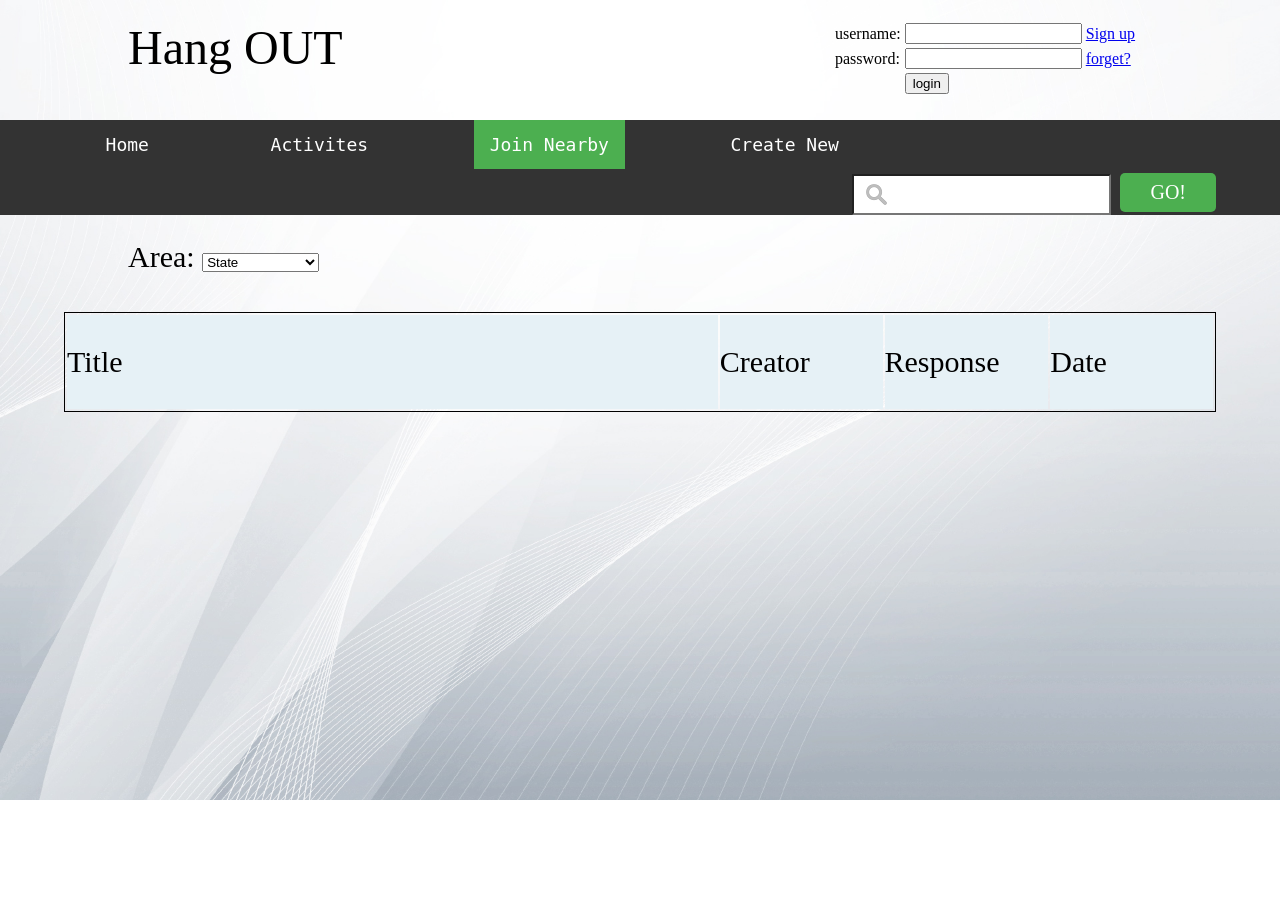
<file: www/www/join_nearby.html>
<!DOCTYPE html>
<html>
<head>
	<title>Hang OUT!</title>
    <script src="https://ajax.googleapis.com/ajax/libs/jquery/3.1.0/jquery.min.js"></script>
	<script src="./js/widgEditor.js"></script>
	<script src="js/jquery.cookie.js"></script>
	<script type="text/javascript" src="js/login.js"></script>
	<script src="js/check_login.js"></script>
	<script src="js/log_out.js"></script>
    <script src="js/join_nearby.js"></script>
	<script src="js/search.js"></script>


	<style type="text/css" media="all">
		@import "css/main.css";
		@import "css/widgEditor.css";
	</style>
	<link rel="stylesheet" type="text/css" href="./css/style.css">
	<link rel="stylesheet" type="text/css" href="./css/slide.css">

</head>

<body>
	<div id="header">
		<div id="top_area">
			<div id="logo_bar">Hang OUT</div>
			<div id="login_bar">


				<div class="login">
					<table>
						<tr>
							<td>username:</td>
							<td><input type="text" id="username"></td>
							<td><a href="./register.html">Sign up</a></td>
						</tr>
						<tr>
							<td>password:</td>
							<td><input type="password" id="password"></td>
							<td><a href="./forget.html">forget?</a></td>

						</tr>
						<tr>
							<td></td>
							<td colspan="2" id="login_td"><button type="button" id="login">login</button><span id="login_td_span"></span>	</td>
						</tr>
					</table>
				</div>

			</div>
		</div>
		<div id="menu">

			<ul>
				<li><a href="./index.html">Home</a></li>
				<li class="dropdown"><a href="./activity.html">Activites</a>
				<div class="dropdown-content">
					<a href="#">Sports</a>
					<a href="#">Games</a>
					<a href="#">Events</a>
					<a href="#">Travel</a>
				</div>
				</li>

				<li><a  class="active" href="./join_nearby.html">Join Nearby</a></li>
				<li><a href="./new_activity.html">Create New</a></li>


				<div id="search_bar">
					<input type="text" name="search_bar" id= "search"/>
					<button id="search_btn">GO!</button>
				</div>
			</ul>



		</div>
	</div>
	<div id="body_main">
		<div id="body_head_join">
			<div id="join_main">
                <p>Area:
                    <select name="area" id="area" data-code="shlst">
                                    <option value="-1">
                                    State
                                </option><option value="AL">Alabama</option><option value="AK">Alaska</option><option value="AZ">Arizona</option><option value="AR">Arkansas</option><option value="CA">California</option><option value="CO">Colorado</option><option value="CT">Connecticut</option><option value="DC">DC</option><option value="DE">Delaware</option><option value="FL">Florida</option><option value="GA">Georgia</option><option value="GU">Guam</option><option value="HI">Hawaii</option><option value="ID">Idaho</option><option value="IL">Illinois</option><option value="IN">Indiana</option><option value="IA">Iowa</option><option value="KS">Kansas</option><option value="KY">Kentucky</option><option value="LA">Louisiana</option><option value="ME">Maine</option><option value="MD">Maryland</option><option value="MA">Massachusetts</option><option value="MI">Michigan</option><option value="MN">Minnesota</option><option value="MS">Mississippi</option><option value="MO">Missouri</option><option value="MT">Montana</option><option value="NE">Nebraska</option><option value="NV">Nevada</option><option value="NH">New Hampshire</option><option value="NJ">New Jersey</option><option value="NM">New Mexico</option><option value="NY">New York</option><option value="NC">North Carolina</option><option value="ND">North Dakota</option><option value="OH">Ohio</option><option value="OK">Oklahoma</option><option value="OR">Oregon</option><option value="PA">Pennsylvania</option><option value="RI">Rhode Island</option><option value="SC">South Carolina</option><option value="SD">South Dakota</option><option value="TN">Tennessee</option><option value="TX">Texas</option><option value="UT">Utah</option><option value="VT">Vermont</option><option value="VI">Virgin Islands</option><option value="VA">Virginia</option><option value="WA">Washington</option><option value="WV">West Virginia</option><option value="WI">Wisconsin</option><option value="WY">Wyoming</option>
                    </select>
                </p>
            </div>

		</div>
		<div id="body_content">
			<table id="all_activities">
				<tr class="table_head">
					<td width="40%">Title</td>
					<td width="10%">Creator</td>
					<td width="10%">Response</td>
					<td width="10%">Date</td>
				</tr>
<!-- 				<tr class="table_entry">
					<td>test</td>
					<td>test</td>
					<td>test</td>
					<td>test</td>
				</tr> -->
<!-- 				<tr class="table_entry">
					<td>test</td>
					<td>test</td>
					<td>test</td>
					<td>test</td>
				</tr>
				<tr class="table_entry">
					<td>test</td>
					<td>test</td>
					<td>test</td>
					<td>test</td>
				</tr> -->

			</table>
		</div>


	</div>


</body>
</html>
</file>
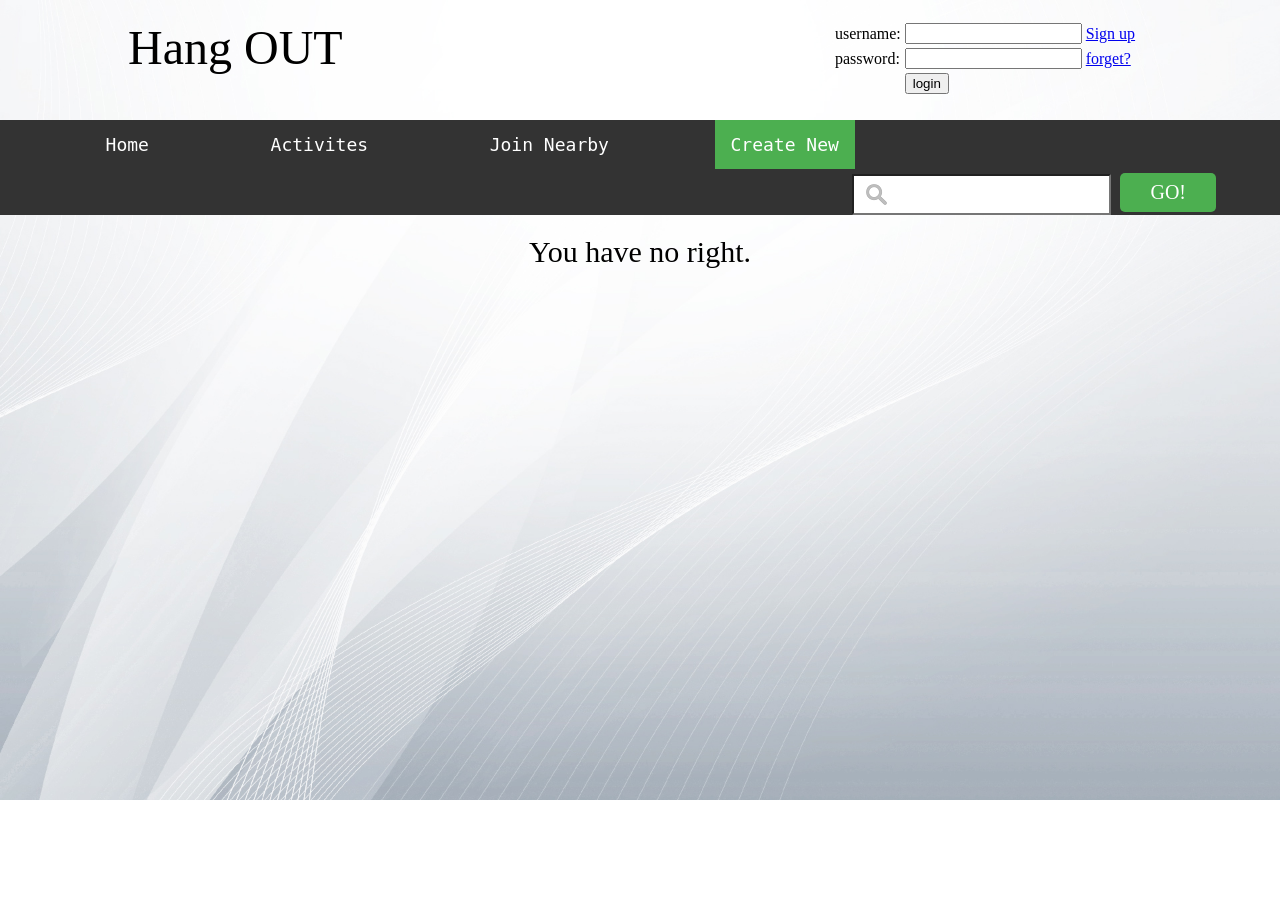
<file: www/www/modify.html>
<!DOCTYPE html>
<html>
<head>
	<title>Hang OUT!</title>

	<script src="https://ajax.googleapis.com/ajax/libs/jquery/3.1.0/jquery.min.js"></script>
	<script src="./js/widgEditor.js"></script>
	<script src="js/jquery.cookie.js"></script>
	<script type="text/javascript" src="js/login.js"></script>
	<script src="js/log_out.js"></script>
	<script src="js/check_login.js"></script>
	<script src="js/create_check_login.js"></script>
	<script src="js/search.js"></script>
	<script src="js/modify.js"></script>

	<style type="text/css" media="all">
		@import "css/main.css";
		@import "css/widgEditor.css";
	</style>
	<link rel="stylesheet" type="text/css" href="./css/style.css">
	<link rel="stylesheet" type="text/css" href="./css/slide.css">

</head>

<body>
	<div id="header">
		<div id="top_area">
			<div id="logo_bar">Hang OUT</div>
			<div id="login_bar">


				<div class="login">
					<table>
						<tr>
							<td>username:</td>
							<td><input type="text" id="username"></td>
							<td><a href="./register.html">Sign up</a></td>
						</tr>
						<tr>
							<td>password:</td>
							<td><input type="password" id="password"></td>
							<td><a href="./forget.html">forget?</a></td>

						</tr>
						<tr>
							<td></td>
							<td colspan="2" id="login_td"><button type="button" id="login">login</button><span id="login_td_span"></span>	</td>
						</tr>
					</table>
				</div>

			</div>
		</div>
		<div id="menu">

			<ul>
				<li><a href="./index.html">Home</a></li>
				<li class="dropdown"><a href="./activity.html">Activites</a>
				<div class="dropdown-content">
					<a href="#">Sports</a>
					<a href="#">Games</a>
					<a href="#">Events</a>
					<a href="#">Travel</a>
				</div>
				</li>

				<li><a href="./join_nearby.html">Join Nearby</a></li>
				<li><a class="active" href="./new_activity.html">Create New</a></li>


				<div id="search_bar">
					<input type="text" name="search_bar" id= "search"/>
					<button id="search_btn">GO!</button>
				</div>
			</ul>



		</div>
	</div>
	<div id="body_main">
		<div id="body_head">
			<form action="../cgi-bin/modify_handle.py" onsubmit="return check_modify();" id="create_form" method="POST" enctype="multipart/form-data">
			<div id="ahead_editor">
				<p>Title:<input id="editor_title" readonly type="text" name="title"/></p>
				<p>Choose catgory:
					<select  name="category">
					  <option value="1" checked>Sports</option>
					  <option value="2">Travel</option>
					  <option value="3">Game</option>
					  <option value="4">Events</option>
					</select>
				</p>
				<p>Area:<select name="area" id="area" data-code="shlst">
                                    <option value="-1">
                                    State
                                </option><option value="AL">Alabama</option><option value="AK">Alaska</option><option value="AZ">Arizona</option><option value="AR">Arkansas</option><option value="CA">California</option><option value="CO">Colorado</option><option value="CT">Connecticut</option><option value="DC">DC</option><option value="DE">Delaware</option><option value="FL">Florida</option><option value="GA">Georgia</option><option value="GU">Guam</option><option value="HI">Hawaii</option><option value="ID">Idaho</option><option value="IL">Illinois</option><option value="IN">Indiana</option><option value="IA">Iowa</option><option value="KS">Kansas</option><option value="KY">Kentucky</option><option value="LA">Louisiana</option><option value="ME">Maine</option><option value="MD">Maryland</option><option value="MA">Massachusetts</option><option value="MI">Michigan</option><option value="MN">Minnesota</option><option value="MS">Mississippi</option><option value="MO">Missouri</option><option value="MT">Montana</option><option value="NE">Nebraska</option><option value="NV">Nevada</option><option value="NH">New Hampshire</option><option value="NJ">New Jersey</option><option value="NM">New Mexico</option><option value="NY">New York</option><option value="NC">North Carolina</option><option value="ND">North Dakota</option><option value="OH">Ohio</option><option value="OK">Oklahoma</option><option value="OR">Oregon</option><option value="PA">Pennsylvania</option><option value="RI">Rhode Island</option><option value="SC">South Carolina</option><option value="SD">South Dakota</option><option value="TN">Tennessee</option><option value="TX">Texas</option><option value="UT">Utah</option><option value="VT">Vermont</option><option value="VI">Virgin Islands</option><option value="VA">Virginia</option><option value="WA">Washington</option><option value="WV">West Virginia</option><option value="WI">Wisconsin</option><option value="WY">Wyoming</option></select></p>
			</div>
			<div id="editor">

				<fieldset>
					<label for="noise">
						Create New Acitvity:
					</label>
					<textarea id="noise" name="noise"  form="create_form" class="widgEditor nothing"></textarea>
				</fieldset>
				<fieldset class="submit">

					<input type="submit" value="Create" />
				</fieldset>
				<input type="text" id="user_id" name="user_id" hidden="true" value="-1"/>
				<input type="text" id="act_id" name="act_id" hidden="true" value="-1"/>
			</div>
			</form>
		</form>
		</div>
	</div>


</body>
</html>
</file>
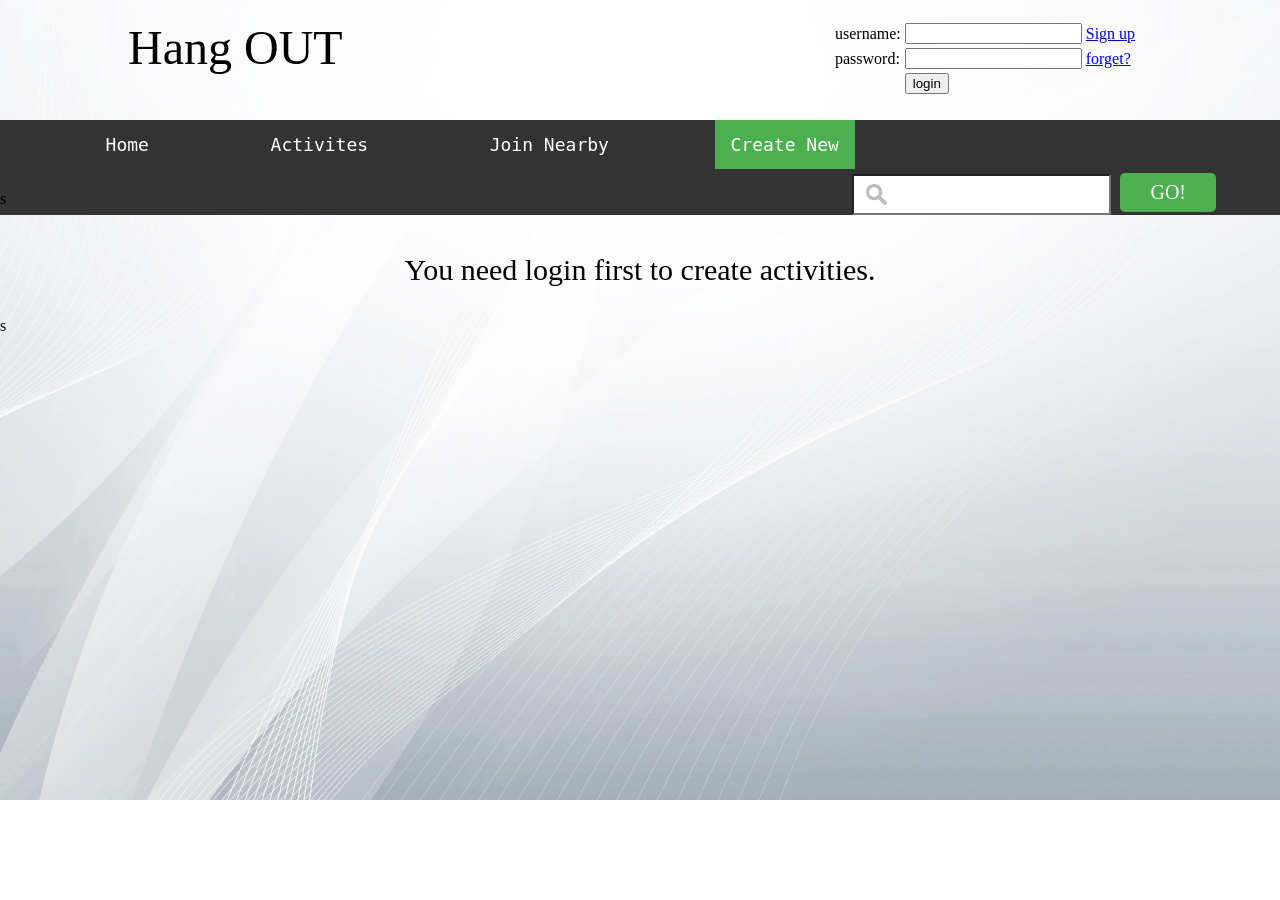
<file: www/www/new_activity.html>
<!DOCTYPE html>
<html>
<head>
	<title>Hang OUT!</title>
	
	<script src="https://ajax.googleapis.com/ajax/libs/jquery/3.1.0/jquery.min.js"></script>
	<script src="./js/widgEditor.js"></script>
	<script src="js/jquery.cookie.js"></script>
	<script type="text/javascript" src="js/login.js"></script>
	<script src="js/log_out.js"></script>
	<script src="js/check_login.js"></script>
	<script src="js/create_check_login.js"></script>
	<script src="js/search.js"></script>
	<script src="js/check_create.js"></script>
	<style type="text/css" media="all">
		@import "css/main.css";
		@import "css/widgEditor.css";
	</style>
	<link rel="stylesheet" type="text/css" href="./css/style.css">
	<link rel="stylesheet" type="text/css" href="./css/slide.css">
	
</head>

<body>
	<div id="header">
		<div id="top_area">
			<div id="logo_bar">Hang OUT</div>
			<div id="login_bar">


				<div class="login">
					<table>
						<tr>
							<td>username:</td>
							<td><input type="text" id="username"></td>
							<td><a href="./register.html">Sign up</a></td>
						</tr>
						<tr>
							<td>password:</td>
							<td><input type="password" id="password"></td>
							<td><a href="./forget.html">forget?</a></td>

						</tr>
						<tr>
							<td></td>
							<td colspan="2" id="login_td"><button type="button" id="login">login</button><span id="login_td_span"></span>	</td>
						</tr>
					</table>
				</div>

			</div>
		</div>
		<div id="menu">

			<ul>
				<li><a href="./index.html">Home</a></li>
				<li class="dropdown"><a href="./activity.html">Activites</a>
				<div class="dropdown-content">
					<a href="#">Sports</a>
					<a href="#">Games</a>
					<a href="#">Events</a>
					<a href="#">Travel</a>
				</div>
				</li>

				<li><a href="./join_nearby.html">Join Nearby</a></li>
				<li><a class="active" href="./new_activity.html">Create New</a></li>


				<div id="search_bar">
					<input type="text" name="search_bar" id= "search"/>
					<button id="search_btn">GO!</button>
				</div>
			</ul>

	
			
		</div>
	</div>
	<div id="body_main">s
		<div id="body_head">
			<form action="../cgi-bin/create_handle.py" onsubmit="return check_create()" id="create_form" method="POST" enctype="multipart/form-data">
			<div id="ahead_editor">
				<p>Title:<input type="text" id="title" name="title"/></p>
				<p>Picture:<input type=FILE name="picture" accept="image/*" size=50></p>
				<p>Choose catgory:
					<select name="category">
					  <option value="1" checked>Sports</option>
					  <option value="2">Travel</option>
					  <option value="3">Game</option>
					  <option value="4">Events</option>
					</select>
				</p>
				<p>Area:<select name="area" id="area" data-code="shlst">
                                    <option value="-1">
                                    State
                                </option><option value="AL">Alabama</option><option value="AK">Alaska</option><option value="AZ">Arizona</option><option value="AR">Arkansas</option><option value="CA">California</option><option value="CO">Colorado</option><option value="CT">Connecticut</option><option value="DC">DC</option><option value="DE">Delaware</option><option value="FL">Florida</option><option value="GA">Georgia</option><option value="GU">Guam</option><option value="HI">Hawaii</option><option value="ID">Idaho</option><option value="IL">Illinois</option><option value="IN">Indiana</option><option value="IA">Iowa</option><option value="KS">Kansas</option><option value="KY">Kentucky</option><option value="LA">Louisiana</option><option value="ME">Maine</option><option value="MD">Maryland</option><option value="MA">Massachusetts</option><option value="MI">Michigan</option><option value="MN">Minnesota</option><option value="MS">Mississippi</option><option value="MO">Missouri</option><option value="MT">Montana</option><option value="NE">Nebraska</option><option value="NV">Nevada</option><option value="NH">New Hampshire</option><option value="NJ">New Jersey</option><option value="NM">New Mexico</option><option value="NY">New York</option><option value="NC">North Carolina</option><option value="ND">North Dakota</option><option value="OH">Ohio</option><option value="OK">Oklahoma</option><option value="OR">Oregon</option><option value="PA">Pennsylvania</option><option value="RI">Rhode Island</option><option value="SC">South Carolina</option><option value="SD">South Dakota</option><option value="TN">Tennessee</option><option value="TX">Texas</option><option value="UT">Utah</option><option value="VT">Vermont</option><option value="VI">Virgin Islands</option><option value="VA">Virginia</option><option value="WA">Washington</option><option value="WV">West Virginia</option><option value="WI">Wisconsin</option><option value="WY">Wyoming</option></select></p>
			</div>
			<div id="editor">
				
				<fieldset>
					<label for="noise">
						Create New Acitvity:
					</label>
					<textarea id="noise" name="noise"  form="create_form" class="widgEditor nothing"></textarea>
				</fieldset>
				<fieldset class="submit">

					<input type="submit" value="Create" />
				</fieldset>
				<input type="text" id="user_id" name="user_id" hidden="true" value="-1"/>
				<input type="text" id="trans_id" name="trans_id" hidden="true" value="-1"/>
			</div>
			</form>
		</form>
		</div>	
	</div>
	
	
</body>
</html>
</file>
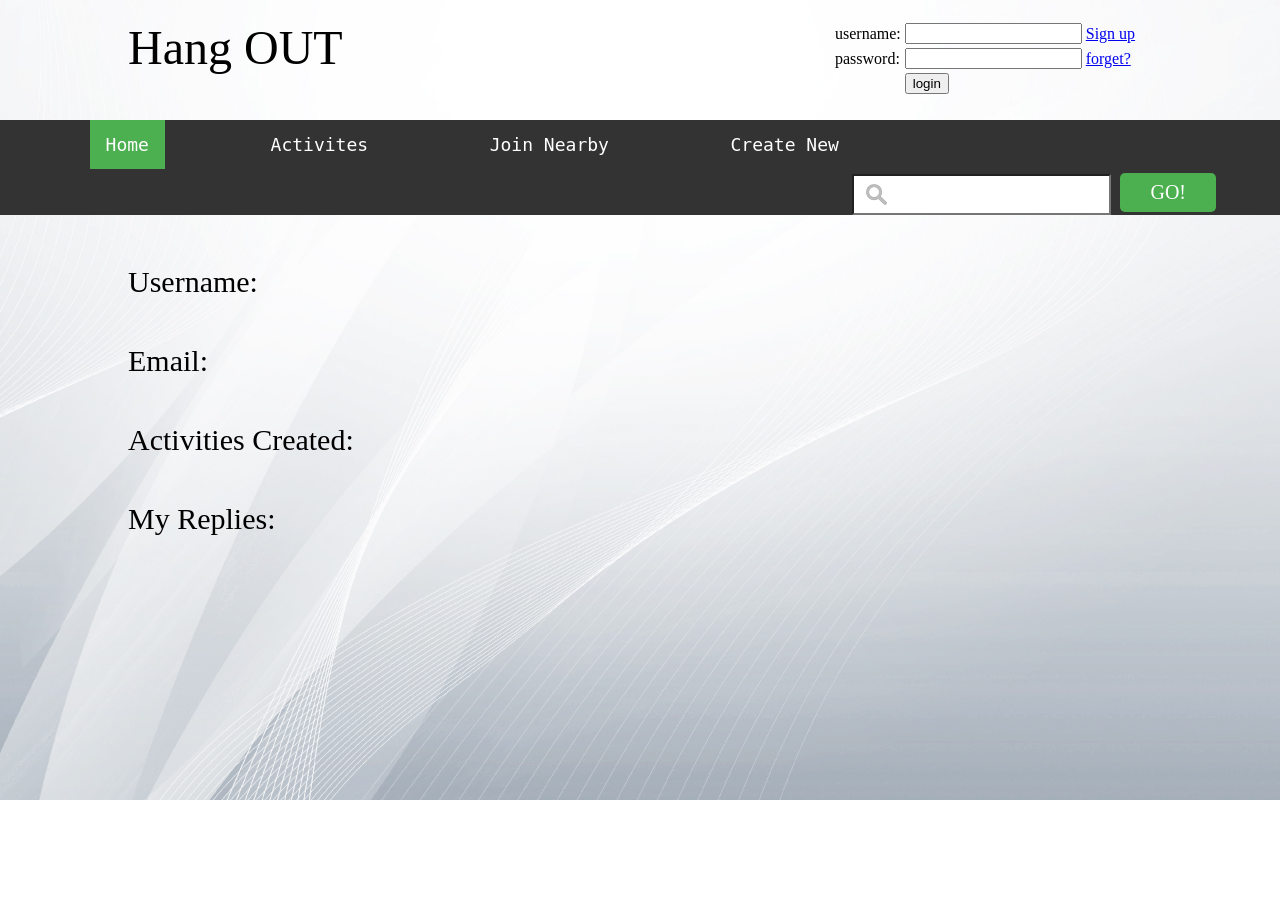
<file: www/www/profile.html>
<!DOCTYPE html>
<html>
<head>
	<title>Hang OUT!</title>
	
	<script src="https://ajax.googleapis.com/ajax/libs/jquery/3.1.0/jquery.min.js"></script>
	<script src="./js/widgEditor.js"></script>
	<script src="js/profile.js"></script>
	<script src="js/log_out.js"></script>
	<script src="js/check_login.js"></script>
	<script src="js/jquery.cookie.js"></script>
	<script type="text/javascript" src="js/login.js"></script>
	
	<style type="text/css" media="all">
		@import "css/main.css";
		@import "css/widgEditor.css";
	</style>
	<link rel="stylesheet" type="text/css" href="./css/style.css">
	<link rel="stylesheet" type="text/css" href="./css/slide.css">
	
</head>

<body>
	<div id="header">
		<div id="top_area">
			<div id="logo_bar">Hang OUT</div>
			<div id="login_bar">


				<div class="login">
					<table>
						<tr>
							<td>username:</td>
							<td><input type="text" id="username"></td>
							<td><a href="./register.html">Sign up</a></td>
						</tr>
						<tr>
							<td>password:</td>
							<td><input type="password" id="password"></td>
							<td><a href="./forget.html">forget?</a></td>

						</tr>
						<tr>
							<td></td>
							<td colspan="2" id="login_td"><button type="button" id="login">login</button>	</td>
						</tr>
					</table>
				</div>

			</div>
		</div>
		<div id="menu">

			<ul>
				<li><a class="active" href="./index.html">Home</a></li>
				<li class="dropdown"><a href="./activity.html">Activites</a>
				<div class="dropdown-content">
					<a href="#">Sports</a>
					<a href="#">Games</a>
					<a href="#">Events</a>
					<a href="#">Travel</a>
				</div>
				</li>

				<li><a href="./join_nearby.html">Join Nearby</a></li>
				<li><a href="./new_activity.html">Create New</a></li>


				<div id="search_bar">
					<input type="text" name="search_bar" id= "search"/>
					<input type="button" name="search_click" id="search_btn" value="GO!">
				</div>
			</ul>

	
			
		</div>
	</div>
	<div id="body_main">
		<div id="body_head">
			<div id="profile_module">
				<p>Username: <div id="profile_res1"></div></p>	
				<p>Email: <div id="profile_res2"></div></p>	
				<p>Activities Created: <div id="profile_res3"></div></p>
				<p>My Replies: <div id="profile_res4"></div></p>
<!-- 				<p>Activities Created: show the activities that the user created</p>	
				<p>Reply: show the comments that user replied</p> -->	
			</div>

		</div>
	

		
	</div>
	
	
</body>
</html>
</file>
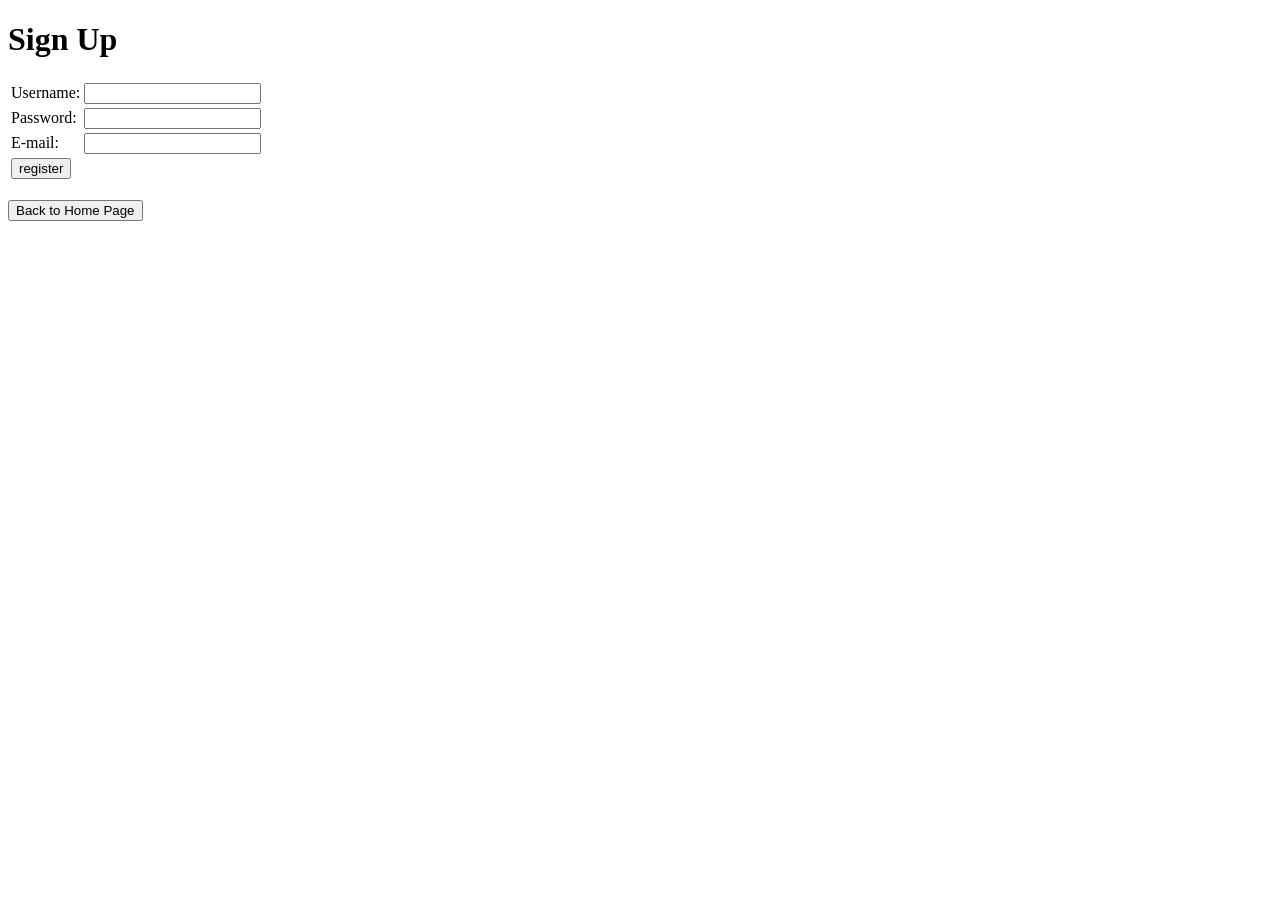
<file: www/www/register.html>
<!DOCTYPE html>
<html>
<head>
	<title>Sign Up</title>
	<script src="https://ajax.googleapis.com/ajax/libs/jquery/3.1.0/jquery.min.js"></script>
	<script src="js/register.js"></script>
	<script src="js/check_register.js"></script>
	<script src="js/jquery.cookie.js"></script>
</head>
<body>
<div>
	<h1>Sign Up</h1>
		<div class="register">
		<table>
			<tr>
				<td>
					Username:
				</td>
				<td>
					<input type="text" id="username" name ="username" onchange='check_username()'/>
					<span id="username_check"></span>
				</td>
			</tr>
			<tr>
				<td>
					Password:
				</td>
				<td>
					<input type="password" id="password" name="password"/>
				</td>
			</tr>
			<tr>
				<td>
					E-mail:
				</td>
				<td>
					<input type="text" id="email" name="email"  onchange='check_email()'/>
					<span id="email_check"></span>
				</td>
			</tr>
			<tr>
	            <td colspan="2" id="register_td"><button type="button" id="register">register</button>   </td>
			</tr>
		</table>		
		</div>
	<br>
	<div class="index_div2">
        <form action="/www/index.html">
            <input type="submit" value="Back to Home Page">
        </form>
	</div>
	<br>
	<div id="register_res"></div>


</div>
</body>
</html>
</file>
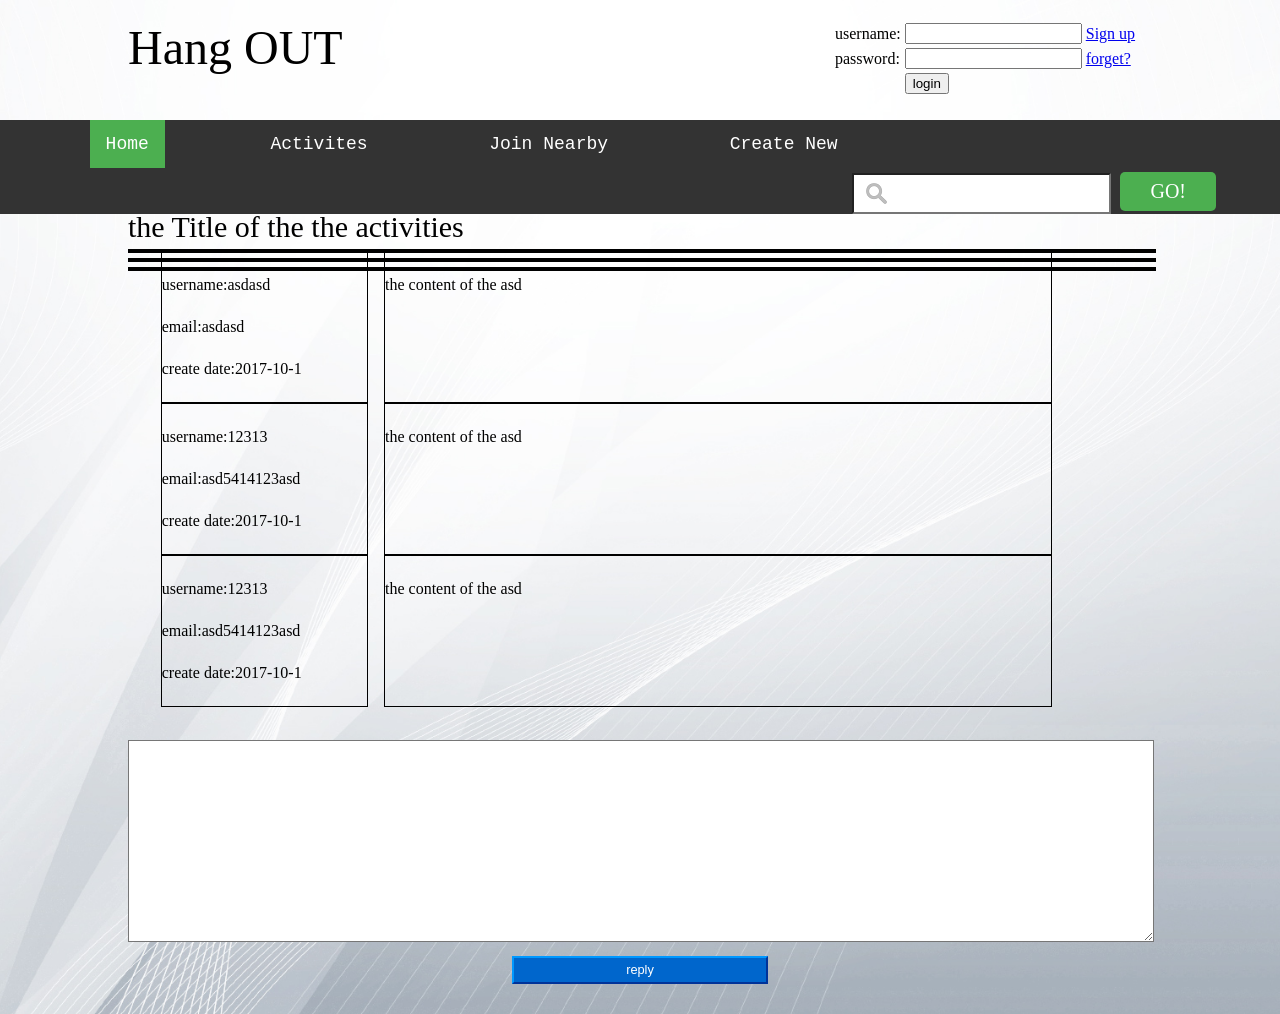
<file: www/www/thread.html>
<!DOCTYPE html>
<html>
<head>
	<title>Hang OUT!</title>
	
	<script src="https://ajax.googleapis.com/ajax/libs/jquery/3.1.0/jquery.min.js"></script>
	<script src="./js/widgEditor.js"></script>
	<script src="js/search.js"></script>
	
	<style type="text/css" media="all">
		@import "css/main.css";
		@import "css/widgEditor.css";
	</style>
	<link rel="stylesheet" type="text/css" href="./css/style.css">
	<link rel="stylesheet" type="text/css" href="./css/slide.css">
	
</head>

<body>
	<div id="header">
		<div id="top_area">
			<div id="logo_bar">Hang OUT</div>
			<div id="login_bar">


				<div class="login">
					<table>
						<tr>
							<td>username:</td>
							<td><input type="text" id="username"></td>
							<td><a href="./register.html">Sign up</a></td>
						</tr>
						<tr>
							<td>password:</td>
							<td><input type="password" id="password"></td>
							<td><a href="./forget.html">forget?</a></td>

						</tr>
						<tr>
							<td></td>
							<td colspan="2" id="login_td"><button type="button" id="login">login</button><span id="login_td_span"></span>	</td>
						</tr>
					</table>
				</div>

			</div>
		</div>
		<div id="menu">

			<ul>
				<li><a class="active" href="./index.html">Home</a></li>
				<li class="dropdown"><a href="./activity.html">Activites</a>
				<div class="dropdown-content">
					<a href="#">Sports</a>
					<a href="#">Games</a>
					<a href="#">Events</a>
					<a href="#">Travel</a>
				</div>
				</li>

				<li><a href="./join_nearby.html">Join Nearby</a></li>
				<li><a href="./new_activity.html">Create New</a></li>


				<div id="search_bar">
					<input type="text" name="search_bar" id= "search"/>
					<button id="search_btn">GO!</button>
				</div>
			</ul>

	
			
		</div>
	</div>
	<div id="body_main">
		<div id="body_head">
			<div id="thread_title"> the Title of the the activities</div>
			<div class="comment">
				<div class="left_comment">
					<p>username:asdasd</p>
					<p>email:asdasd</p>
					<p>create date:2017-10-1</p>
				</div>	
				<div class="right_comment">
					<p>the content of the asd</p>
				</div>	
			</div>	
			<div class="comment">
				<div class="left_comment">
					<p>username:12313</p>
					<p>email:asd5414123asd</p>
					<p>create date:2017-10-1</p>
				</div>	
				<div class="right_comment">
					<p>the content of the asd</p>
				</div>	
			</div>	

			<div class="comment">
				<div class="left_comment">
					<p>username:12313</p>
					<p>email:asd5414123asd</p>
					<p>create date:2017-10-1</p>
				</div>	
				<div class="right_comment">
					<p>the content of the asd</p>
				</div>	
			</div>	
		</div>
	
		<div id="re_editor">
				<textarea id="reply_area" name="reply"></textarea>
				<button id="submit">reply</button>
		</div>
		
	</div>
	
	
</body>
</html>
</file>
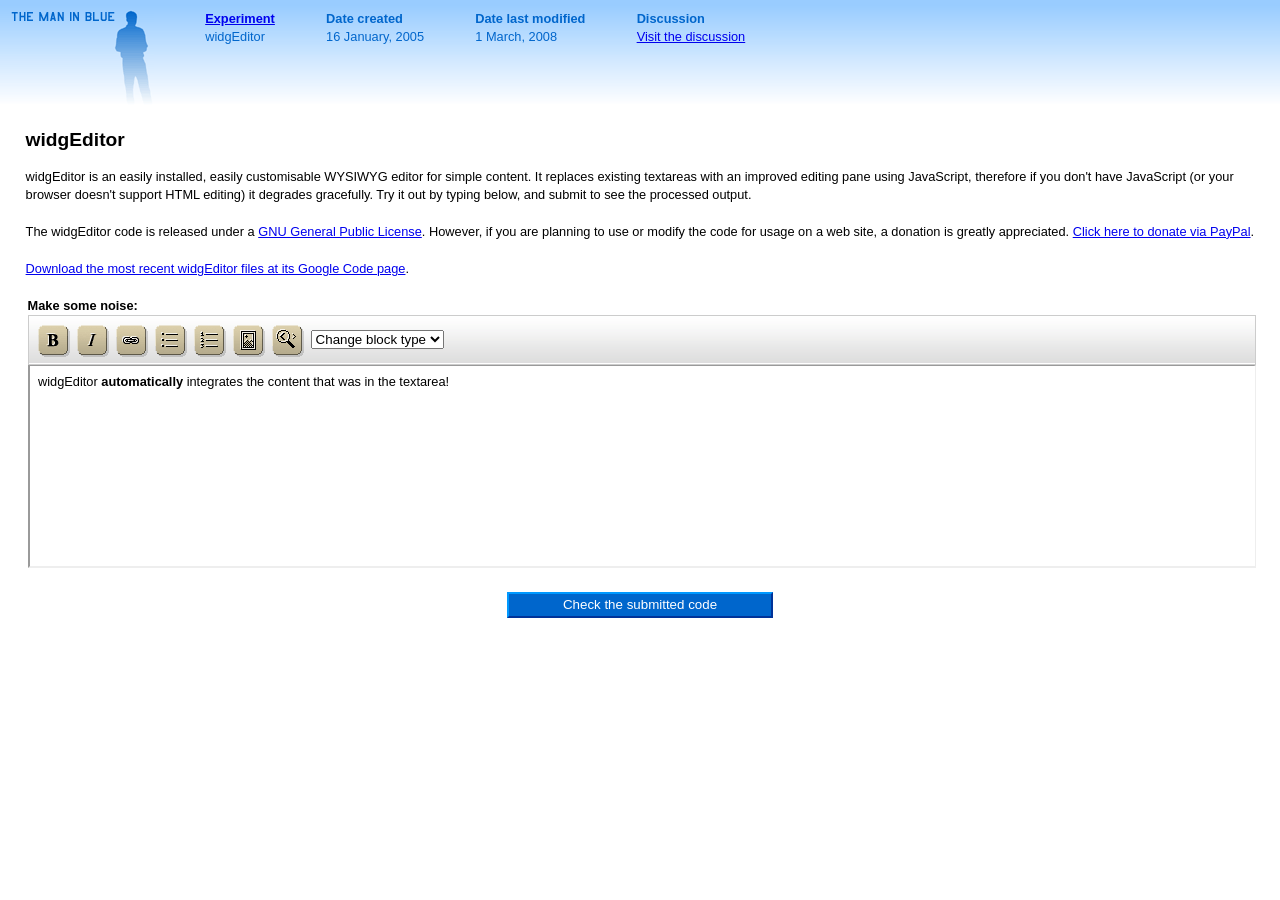
<file: www/www/widgEditor/example.htm>
<!DOCTYPE html PUBLIC "-//W3C//DTD XHTML 1.0 Strict//EN"
"http://www.w3.org/TR/xhtml1/DTD/xhtml1-strict.dtd">
<html xmlns="http://www.w3.org/1999/xhtml" xml:lang="en" lang="en">




<head>

<title>The Man in Blue &gt; Experiments &gt; widgEditor</title>

<meta http-equiv="content-type" content="text/html; charset=iso-8859-1" />
<meta name="author" content="The Man in Blue" />
<meta name="robots" content="all" />
<meta name="MSSmartTagsPreventParsing" content="true" />
<meta name="description" content="" />
<meta name="keywords" content="" />

<style type="text/css" media="all">
	@import "css/info.css";
	@import "css/main.css";
	@import "css/widgEditor.css";
</style>

<script type="text/javascript" src="scripts/widgEditor.js"></script>

</head>



<body>
	<div id="experimentInfo">
		<h1>
			<a href="http://www.themaninblue.com/" title="Go to The Man in Blue"><span class="hidden">The Man in Blue</span></a>
		</h1>
		<dl>
			<dt>
				<a href="http://www.themaninblue.com/experiment/">Experiment</a>
			</dt>
			<dd>
				widgEditor
			</dd>
		</dl>
		<dl>
			<dt>
				Date created
			</dt>
			<dd>
				16 January, 2005
			</dd>
		</dl>
		<dl>
			<dt>
				Date last modified
			</dt>
			<dd>
				1 March, 2008
			</dd>
		</dl>
		<dl>
			<dt>
				Discussion
			</dt>
			<dd>
				<a href="http://www.themaninblue.com/writing/perspective/2005/01/27/">Visit the discussion</a>
			</dd>
		</dl>
	</div>
<!-- END experimentInfo -->
	<div id="content">
		<h2>
			widgEditor
		</h2>
		<p>
			widgEditor is an easily installed, easily customisable WYSIWYG editor for simple content. It
			replaces existing textareas with an improved editing pane using JavaScript, therefore if you don't have
			JavaScript (or your browser doesn't support HTML editing) it degrades gracefully. Try it out by typing below, and submit to see the processed output.
		</p>
		<p>
			The widgEditor code is released under a <a href="http://www.gnu.org/licenses/gpl.html">GNU General Public License</a>. However, if you are planning to use or modify the code for
			usage on a web site, a donation is greatly appreciated.
			<a href="https://www.paypal.com/xclick/business=ckahobbes%40rocketmail.com&amp;no_shipping=1&amp;return=http%3A//www.themaninblue.com/donation/&amp;cancel_return=http%3A//www.themaninblue.com/writing/&amp;no_note=1&amp;tax=0&amp;currency_code=USD">Click here to donate via PayPal</a>.
		</p>
		<p>
			<a href="http://code.google.com/p/widgeditor/downloads/list">Download the most recent widgEditor files at its Google Code page</a>.
		</p>
		<form action="submit.php" onsubmit="alert('Your submitted HTML was:\n\n' + document.getElementById('noise').value); return false;">
			<fieldset>
				<label for="noise">
					Make some noise:
				</label>
				<textarea id="noise" name="noise" class="widgEditor nothing">&lt;p&gt;widgEditor &lt;strong&gt;automatically&lt;/strong&gt; integrates the content that was in the textarea!&lt;/p&gt;</textarea>
			</fieldset>
			<fieldset class="submit">
				<input type="submit" value="Check the submitted code" />
			</fieldset>
		</form>
	</div>
<!-- END content -->
</body>




</html>
</file>
<file: www/www/css/style.css>
body{
	background-image: url("../pics/home_cover.jpg");
	background-position: top;
	background-size: cover;
	background-repeat: no-repeat;
	margin: 0;
}
div{
	word-wrap: break-word;
}
#header{
	width: 100%;
	height: 170px;
}
#top_area{
	width: 100%;
	height: 100px;
	margin-top: 20px; 
}
#menu{
	width: 100%;
	height: 50px;
	margin: auto;
	display: block;
}

#logo_bar{
	font-family: fantasy;
	font-size: 3em;
	width: 20%;
	margin-left: 10%;
	float: left;
}

#login_bar{
	width: 30%;
	margin-right: 5%;
	float: right;
}
/* menu bar*/
#menu ul {
    list-style-type: none;
    margin: 0;
    padding: 0;
    overflow: hidden;
    background-color: #333;
}

#menu li {
    float: left;
    margin-left: 7%;
}

#menu li a {
    display: block;
    color: white;
    text-align: center;
    padding: 14px 16px;
    text-decoration: none;
    font-size: 18px;
    font-family: monospace;
}

#menu li a:hover:not(.active){
    background-color: #111;

}

#menu .active {
    background-color: #4CAF50;
}
/* dropdown menu*/
#menu li.dropdown {
    display: inline-block;
}

#menu .dropdown-content {
	z-index:1;
    display: none;
    position: absolute;
    background-color: #333;
    min-width: 150px;
    box-shadow: 0px 8px 16px 0px rgba(0,0,0,0.2);
}

#menu .dropdown-content a {
    padding: 12px 16px;
    text-decoration: none;
    display: block;
    text-align: left;
}

#menu .dropdown-content a:hover {background-color: #f1f1f1}

/*#menu .dropdown:hover .dropdown-content {
    display: block;
}*/

#search_bar{
	float: right;
	margin-right: 5%;
}
#search{
    background-image: url('../pics/searchicon.png');
    background-position: 12px 8px;
    background-repeat: no-repeat;
    font-size: 16px;
    font-family: fantasy;
    margin-top:5px;
    padding: 9px 18px 10px 45px;
}
#search_btn{
	margin-left: 5px;
	background-color: #4CAF50; /* Green */
	border: none;
    color: white;
    padding: 8px 30px;
    text-align: center;
    text-decoration: none;
    display: inline-block;
    font-size: 20px;
    font-family: fantasy;
    border-radius: 5px;
    transition-duration: 0.4s;
}
#search_btn:hover{
	color:red;
}
/* end of index css*/


/* home page css*/
#body_head{
	width: 100%;
	min-height: 500px; 
}
#slides{
	float: left;
	margin-left: 8%;
	max-height: 500px;
	max-width: 50%;

}
#slides_right{
	float: right;
	max-width: 30%;
	margin-right: 15%;
	margin-top: 20px;
	padding-top: 20px;
}	
#welcome{
	margin-top: 50px;
}
#welcome p{
	font-family: Impact;
	font-size: 40px;
	margin-top: 10px;
}

/* end of home page CSS*/



/* activity CSS*/
.subcat{
	width: 100%;
	min-height: 500px;
	padding-top: 10px;

}


.subcat_left{
	padding: 20px 30px;
	margin-bottom: 10px;
	margin-left: 5%;
	min-width: 40%;
	height: 200px;
	float: left;
	border: 1px solid;
	display: block;
}
.subcat_left{

    background-repeat: no-repeat;
    background-position: 80% 50%;
	background-size: auto 60%;
}
.subcat_right{
     background-repeat: no-repeat;
    background-position: 80% 50%;
	background-size: auto 60%;
}
.subcat_right{
	padding: 20px 30px;
	margin-bottom: 10px;
	margin-right: 5%;
	min-width: 40%;
	height: 200px;
	float: right;
	border: 1px solid;
	display: block;
}
.subcat p{
	font-family: fantasy;
	font-size: 1em;
}


#body_content table{
	margin: 3px 5%;
	border: 1px solid;
	width: 90%;
	min-height: 100px;

}
.table_head td{
	padding: 10px 0;
	font-family: Times;
	font-size: 30px;
	background-color: #e6f1f6;
}
.table_entry td{
	padding: 2px 0;
	font-family: fantasy;
	font-size: 25px;
	background-color: white;
}

/* end of activities CSS*/

/* new_activity CSS*/
#ahead_editor{
	min-height:20px;
	margin: 20px 10%; 
	font-size: 16px;
	font-weight: bold;
}
#ahead_editor input[type='text']{
	width: 300px;
}
#editor{
	padding: 0 10%;
	min-height: 400px;
}
/* end of new_activity CSS*/



/* thread CSS*/
#thread_title{
	margin-top: 20px;
	padding-left: 10%;
	font-size: 30px;
	font-family: fantasy;
}
.comment{
	margin: 0 10%;
	margin-top: 5px;
	width: 80%;
	border: 2px solid;
}
.left_comment{
	float: left;
	margin-left: 3%;
	width: 20%;
	min-height: 150px;
	border: 1px solid;
	display: inline;
}
.right_comment{
	margin-right: 10%;
	float: right;
	width: 65%;
	min-height: 150px;
	border: 1px solid;
}

#re_editor{
	margin:30px 0;
	padding: 0 10%;
	min-height: 100px;

}
#reply_area{
	font-size: 25px;
}
#submit{
	margin: 10px auto;
	font-family: Arial, Helvetica, sans-serif;
    font-size: 80%;
    line-height: 1.4em;
    width: 20em;
    border: 2px solid #003399;
    border-top-color: #0099FF;
    border-left-color: #0099FF;
    padding: 0.25em;
    background-color: #0066CC;
    color: #FFFFFF;
	display: block;
}
/* end thread CSS*/

/* start of profile CSS*/
#profile_module{
	padding:30px 10%;
	font-size: 30px;
}
/* end of profile CSS*/

/* join nearby*/
#body_head_join{
	width: 100%;
	min-height: 100px;
}
#join_main{
	font-size: 30px;
	padding: 5px 10%;
}

/*view_table*/
#view_table{
	width: 90%;
	margin: 0 auto;
}
#view_table table{
	border-collapse: collapse;
    width: 100%;
}
#view_table th,#view_table td{
	padding: 8px;
    text-align: left;
    border-bottom: 1px solid #ddd;
}
.table_title{
	text-align: center;
	font-size: 30px;
	width:90%;
}
#view_table tr:nth-child(even) {background-color: #f2f2f2}
#view_table tr:nth-child(even) {background-color: #FFFFFF}
.view_col1{
	width: 20%;
	font-family: fantasy;
	font-size: 20px;
}
.view_col2{
	width:60%
}
.view_col3{
	width:10%;
	font-size: 20px;
}
#view_table td {
  border-right: solid 1px olivedrab;
  border-left: solid 1px olivedrab;
}
</file>
<file: www/www/css/slide.css>
/* Slideshow container */
.slideshow-container {
  max-width: 700px;
  max-height: 500px;
  position: relative;
  margin: auto;
}

/* Next & previous buttons */
.prev, .next {
  cursor: pointer;
  position: absolute;
  top: 50%;
  width: auto;
  margin-top: -22px;
  padding: 16px;
  color: white;
  font-weight: bold;
  font-size: 18px;
  transition: 0.6s ease;
  border-radius: 0 3px 3px 0;
}

/* Position the "next button" to the right */
.next {
  right: 0;
  border-radius: 3px 0 0 3px;
}

/* On hover, add a black background color with a little bit see-through */
.prev:hover, .next:hover {
  background-color: rgba(0,0,0,0.8);
}

/* Caption text */
.text {
  color: #f2f2f2;
  font-size: 15px;
  padding: 8px 12px;
  position: absolute;
  bottom: 8px;
  width: 100%;
  text-align: center;
}

/* Number text (1/3 etc) */
.numbertext {
  color: #f2f2f2;
  font-size: 12px;
  padding: 8px 12px;
  position: absolute;
  top: 0;
}

/* The dots/bullets/indicators */
.dot {
  cursor:pointer;
  height: 13px;
  width: 13px;
  margin: 0 2px;
  background-color: #bbb;
  border-radius: 50%;
  display: inline-block;
  transition: background-color 0.6s ease;
}

.active, .dot:hover {
  background-color: #717171;
}

/* Fading animation */
.fade {
  -webkit-animation-name: fade;
  -webkit-animation-duration: 1.5s;
  animation-name: fade;
  animation-duration: 1.5s;
}
.fade img{
  width:  auto; 
  height: 400px; 
}
@-webkit-keyframes fade {
  from {opacity: .4} 
  to {opacity: 1}
}

@keyframes fade {
  from {opacity: .4} 
  to {opacity: 1}
}
</file>
